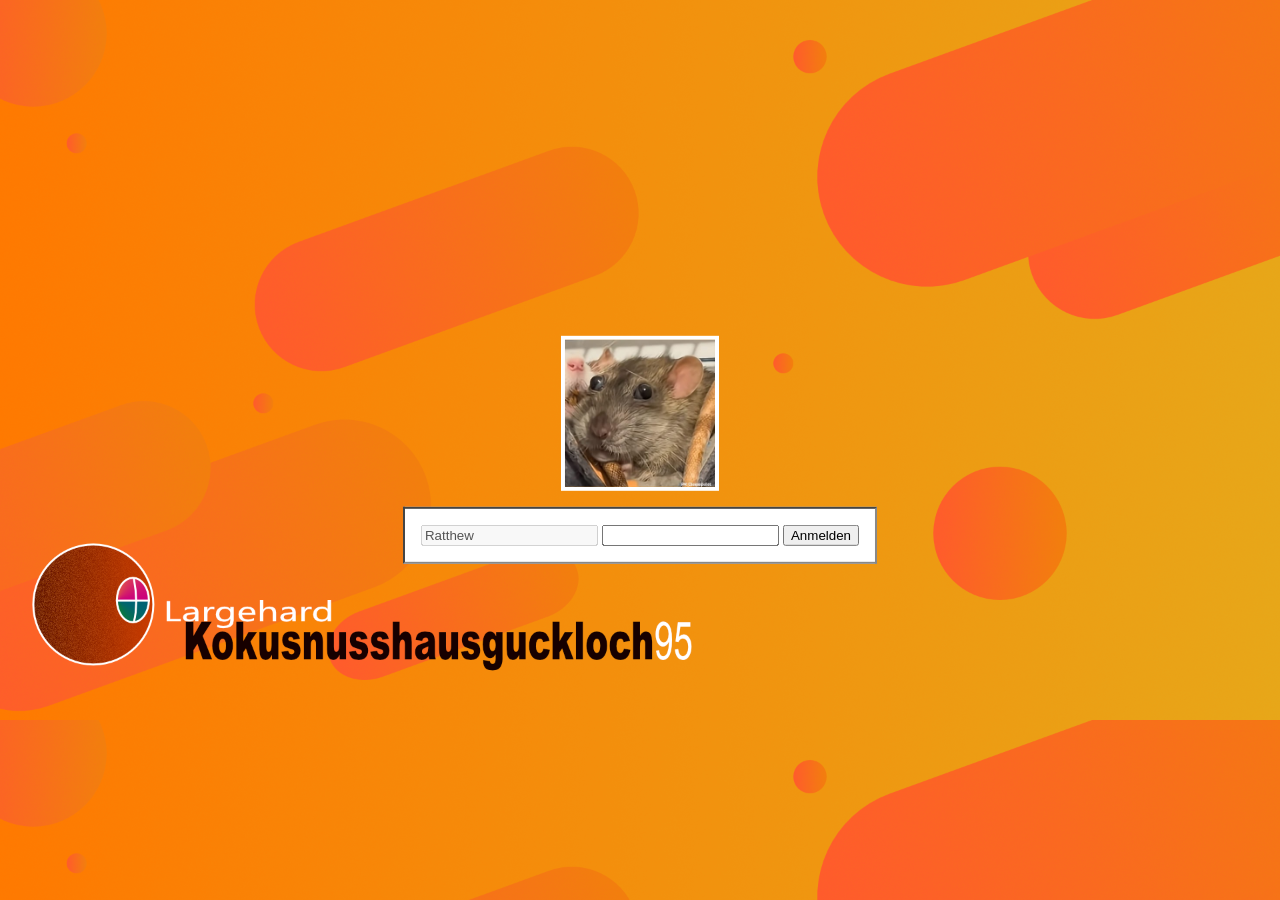
<file: index.html>
<!DOCTYPE html>
<html>
<head>
    <title>Bogglus Systems</title>

    <link rel="stylesheet" href="style.css">

     <style>
        body {
        margin: 0;
        background-image: url('bilder/loginbg.png');
        background-size: cover;
        }

</style>

</head>
<body>

    <div class="login-box">
    <img src="bilder/avatar.jpg">


   
<div class="login-felder">
    <input type="text" value="Ratthew" disabled>
    <input type="password" id="passwort">
    <button onclick="einloggen()">Anmelden</button>
</div>






<!-- So billig eh! Schaut er einfach im code wie ein echter Boggler! Du hättest einfach nur rein zoomen müssen!! -->
<script>
    function einloggen() {
        if (document.getElementById('passwort').value === 'Cheesepellet') {
            window.location.href = 'desktop.html';
        } else {
            alert(' o.o  ->  O.O');
        }
    }
</script>


   


</body>
</html>
</file>
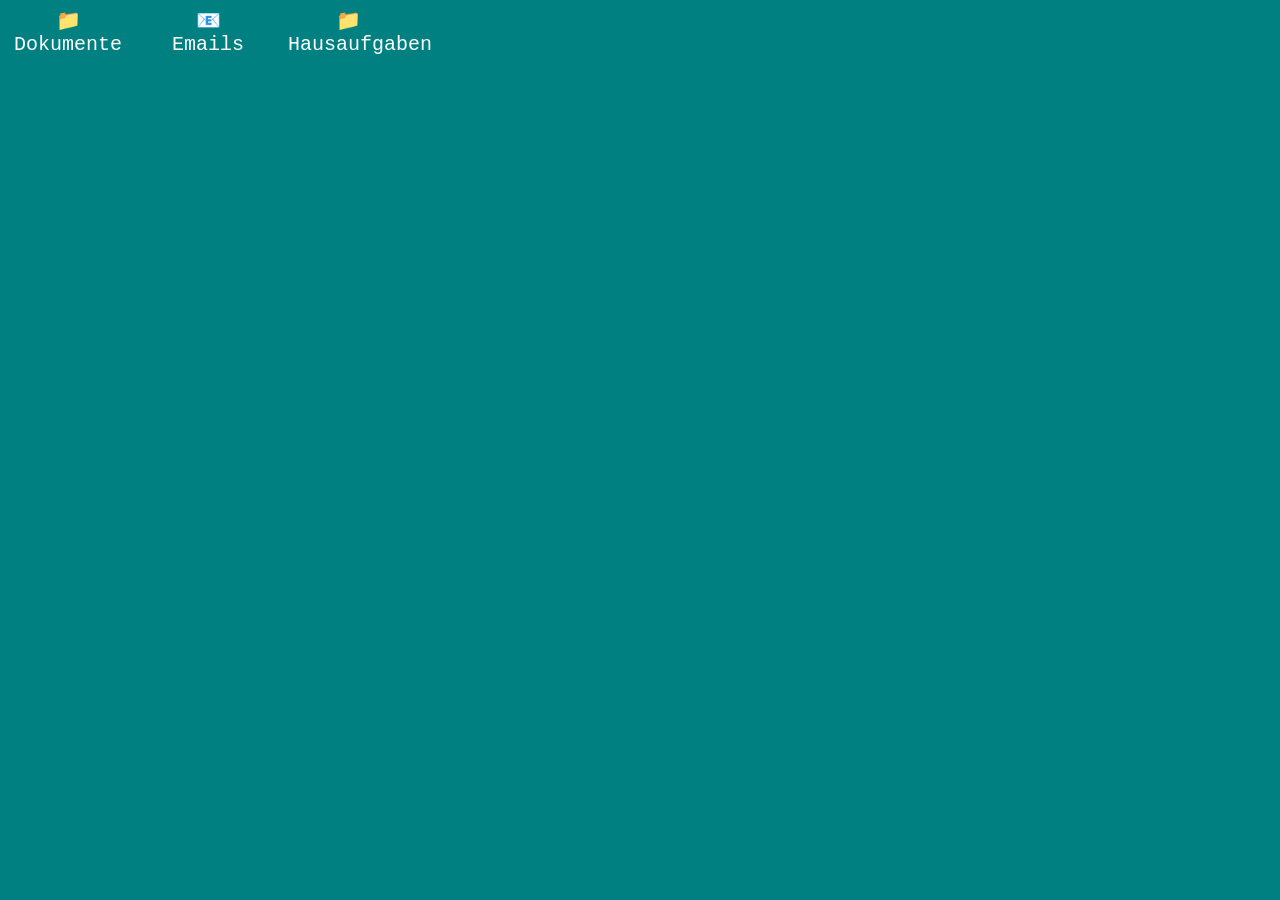
<file: index.html.html>
<!DOCTYPE html>
<html>

<head>
    <title> Boggel Homeystems</title>

    <link rel="stylesheet" href="style.css">

</head>

<body>



    <!-- ORDNER  DOKUMENTE -->

    <div class="desktop">

        <div class="fenster" id="fenster-dokumente">
            <div class="fenster-titel">
                📁 Dokumente
                <span onclick="schliessen('fenster-dokumente')">✕</span>
            </div>



            <div class="fenster-inhalt">
                <span>📄 brief.pdf <br></span>
                <span>📄 geheim.pdf <br></span>
                <span onclick="dateiOeffnen('datei-rechnung')">📄 rechnung.pdf <br></span>
            </div>
        </div>



        <div class="datei" id="datei-rechnung">
            <div class="fenster-titel">

                📄 rechnung.pdf
                <span onclick="dateiSchliessen('datei-rechnung')">✕</span>
            </div>
            <div class="datei-inhalt">
                RECHNUNG NR. 0042<br>
                Datum: 01.01.2024<br>
                <br>
                1x Fuchs .............. unbezahlbar
            </div>
        </div>







        <!-- ORDNER  Emails -->
        <div class="fenster" id="fenster-Emails">
            <div class="fenster-titel">
                📧 Emails
                <span onclick="schliessen('fenster-Emails')">✕</span>
            </div>

            <div class="email-header">
                <div class="email-feld"><span class="email-label">Von:</span> L.Niffelbaum@Cheddargold.de</div>
                <div class="email-feld"><span class="email-label">An:</span> RatthewBoggus@Cheesemail.de</div>
                <div class="email-feld"><span class="email-label">Betreff:</span> VERSICHERUNGSFALL 8934677</div>
            </div>
            <div class="email-body">
                <h1> VERSICHERUNGSFALL 8934677</h1>
                
                <p>Sehr geehrter Bogglus,
                leider müssen wir Ihnen Mitteilen 
                das Ihr Hausrat, insbesondere Ihr 5 Zoll
                Giga OLED Smart-TV von Cheeseview, <strong>NICHT</strong> von unserer Versicherung 
                gedeckt sind.</p>

                Das ihre Wohnung aufgebrochen und fallen gelassen wurde fällt leider unter
                unsere "Freak-Accident Klausel".
                (Und selber schuld das sie in einem Ei in einem Monsternest hausen) 
                
                <p>Dennoch einen käsigen Tag und frohe
                Cheddar Boggnachten!</p>

                Ihre Cheddargold Versicherung GmbH
            </div>

            
        </div>


        <!-- ORDNER HAUSAUFGABEN-->

        <div class="fenster" id="fenster-Hausaufgaben">
            <div class="fenster-titel">
                📁 Hausaufgaben
                <span onclick="schliessen('fenster-Hausaufgaben')">✕</span>
            </div>

            <div class="fenster-inhalt">
                <span>📄 mathe.pdf</span>
            </div>
        </div>






        <!-- ICON BEFEHLE -->
        <div id="icons">
            <div class="icon" onclick="oeffnen('fenster-dokumente')">📁<br>Dokumente</div>

            <div class="icon" onclick="oeffnen('fenster-Emails')">📧<br>Emails</div>

            <div class="icon" onclick="oeffnen('fenster-Hausaufgaben')">📁<br>Hausaufgaben</div>
        </div>








        <script>
            function oeffnen(id) {
                document.getElementById(id).style.display = "block";
                document.getElementById("icons").style.display = "none";
            }

            function schliessen(id) {
                document.getElementById(id).style.display = "none";
                document.getElementById("icons").style.display = "block";

            }

            function dateiOeffnen(id) {
                document.getElementById(id).style.display = "block";
            }
            function dateiSchliessen(id) {
                document.getElementById(id).style.display = "none";
            }

        </script>


</body>

</html>
</file>
<file: style.css>
body {
    margin: 0;
}

.desktop {
    width: 100vw;
    height: 100vh;
    background-color: #008080;
}


.icon {
  display: inline-block;
  text-align: center;
  width: 120px;
  color: white;
  cursor: pointer;
  padding: 8px;
  font-size: 20px;
  font-family: 'Courier New', monospace;
}



.icon:hover {
  background-color: #1a3a5c;

}











.fenster {
    display: none;
    width: 400px;
    background-color: #c0c0c0;
    border: 2px solid #ffffff;

    position: absolute;
    top: 50%;
    left: 50%;
    transform: translate(-50%, -50%);
}



.fenster-titel {
    display: flex;
    justify-content: space-between;
    align-items: center;
    padding: 4px 8px;
    background-color: #000080;
    color: white;
    font-family: 'Courier New', monospace;
    font-size: 13px;
}

.fenster-titel span {
    cursor: pointer;
    padding: 0 4px;
}

.fenster-titel span:hover {
    background-color: #c0392b;
    color: white;
}






.fenster-inhalt {
    padding: 12px;
    font-family: 'Courier New', monospace;
    font-size: 13px;
    color: #000;
    line-height: 2;
}

.fenster-inhalt span {
    display: block;
    padding: 2px 6px;
    cursor: pointer;
}

.fenster-inhalt span:hover {
    background-color: #000080;
    color: white;
}




.datei {
    display: none;
    position: absolute;
    top: 50%;
    left: 50%;
    transform: translate(-50%, -50%);
    width: 350px;
    background-color: #ffffff;
    border: 2px solid #000080;
}

.datei-inhalt {
    padding: 16px;
    font-family: 'Courier New', monospace;
    font-size: 13px;
    color: #000;
    line-height: 1.8;
}



.login-box {
    position: absolute;
    top: 50%;
    left: 50%;
    transform: translate(-50%, -50%);
    text-align: center;
}

img {
    width: 150px;
    border: 4px solid white;

}


.login-felder {
    margin-top: 12px;
    background-color: white;
    border: 2px solid #888;
    border-top-color: #444;
    border-left-color: #444;
    padding: 16px;
}
</file>
